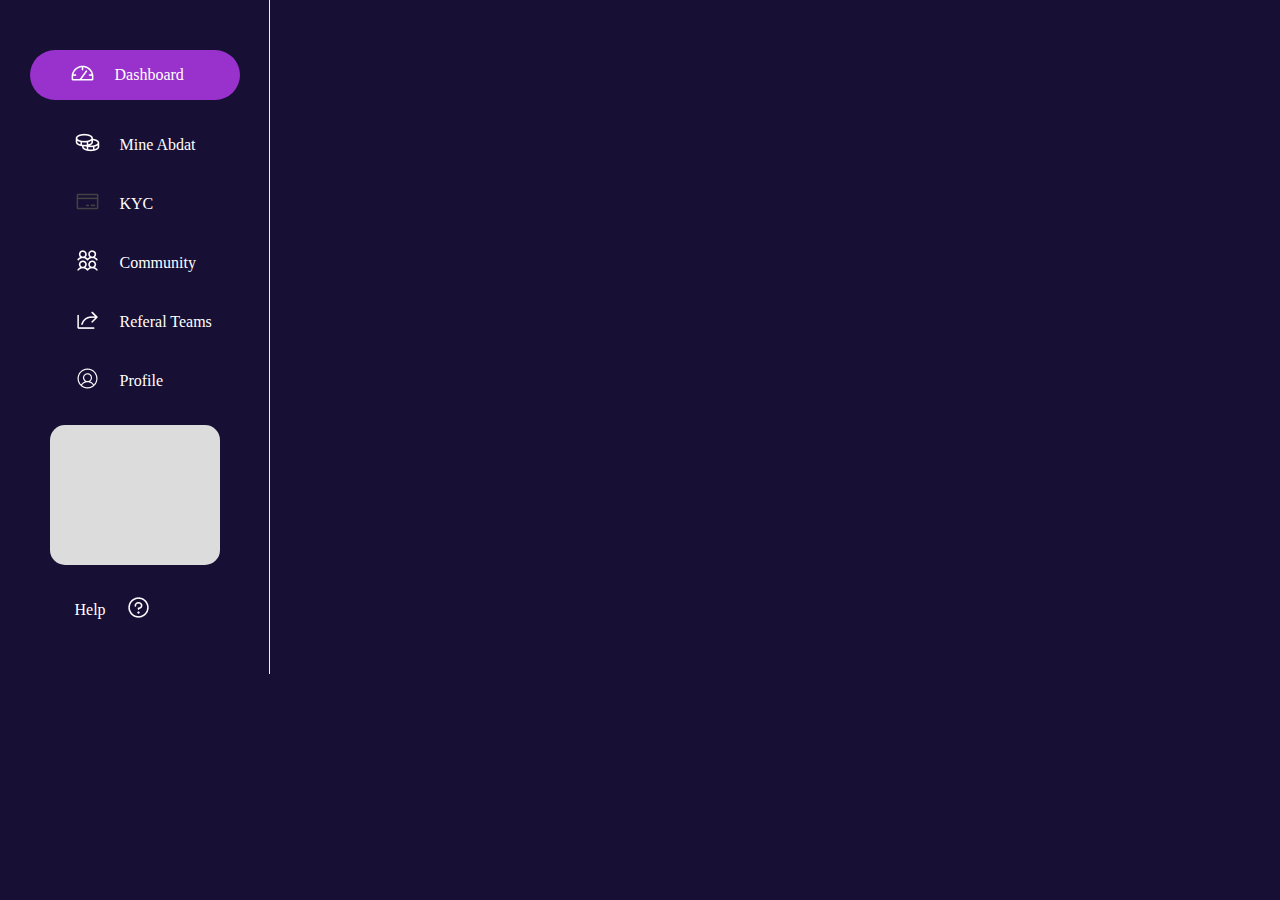
<file: side.html>
<!DOCTYPE html>
<html lang="en">
<head>
    <meta charset="UTF-8">
    <meta name="viewport" content="width=device-width, initial-scale=1.0">
    <title>Document</title>
    <link rel="stylesheet" href="side.css">
</head>
<body>
    <div class="side-div">
        <div class="ssside">
            <div><img src="./Coin/menu item/Gauge.png" alt=""></div>
            <div><p>Dashboard</p></div>
        </div>
        <div class="sside">
            <div><img src="./Coin/menu item/Coins.png" alt=""></div>
            <div><p>Mine Abdat</p></div>
        </div>
        <div class="sside">
            <div><img src="./Coin/menu item/CreditCard.png" alt=""></div>
            <div><p>KYC</p></div>
        </div>
        <div class="sside">
            <div><img src="./Coin/menu item/UsersFour.png" alt=""></div>
            <div><p>Community</p></div>
        </div>
        <div class="sside">
            <div><img src="./Coin/menu item/Share.png" alt=""></div>
            <div><p>Referal Teams</p></div>
        </div>
        <div class="sside">
            <div><img src="./Coin/menu item/UserCircle.png" alt=""></div>
            <div><p>Profile</p></div>
        </div>
        <div class="vvv">
            
        </div>
        <div class="sside">
            <div><p>Help</p></div>
            <div><img src="./Coin/menu item/Question.png" alt=""></div>
        </div>
    </div>
</body>
</html>
</file>
<file: side.css>
*{
    padding: 0;
    margin: 0;
    box-sizing: border-box;
}
body{
    background-color: #170f34;
    color: white;
}
.side-div{
    display: flex;
    flex-direction: column;
    gap: 30px;
    border-right: solid 1px rgb(241, 237, 237);
    width: 270px;
    padding: 50px;
    align-items: center;
    
}
.sside{
    display: flex;
    gap: 20px;
    align-items: center;
    width: 200px;
    padding-left: 40px;
}
.ssside{
    display: flex;
    gap: 20px;
    align-items: center;
    width: 210px;
    height: 50px;
    border-radius: 30px;
    background-color: darkorchid;
    padding-left: 40px;

}
.vvv{
    width: 170px;
    height: 140px;
    border-radius: 15px;
    background-color: gainsboro;
}
@media screen and (max-width: 950px){
    .side-div{
        overflow-x: hidden;
    }
    body{
        overflow-x: hidden;
    }
}
</file>
